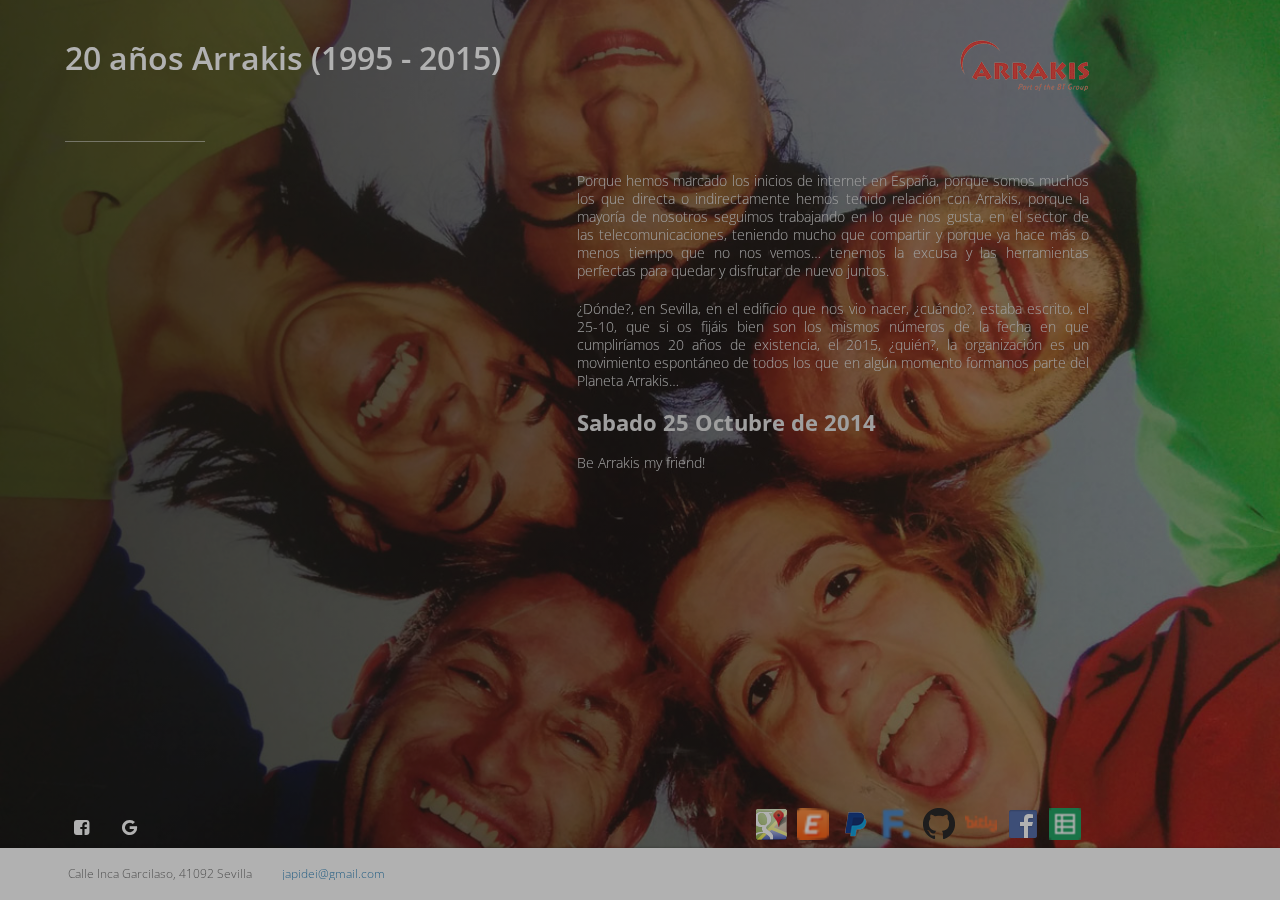
<file: index.html>
<!DOCTYPE html PUBLIC "-//W3C//DTD XHTML 1.0 Transitional//EN" "http://www.w3.org/TR/xhtml1/DTD/xhtml1-transitional.dtd">
<html xmlns="http://www.w3.org/1999/xhtml" xml:lang="en" lang="en">
<head>
	<title>Arrakis 20 años </title>
	<meta http-equiv="content-type" content="text/html; charset=UTF-8" />

	<link rel="icon" href="favicon.ico" type="image/vnd.microsoft.icon">
	
	<link href='http://fonts.googleapis.com/css?family=Open+Sans:300italic,400italic,400,300,600,700' rel='stylesheet' type='text/css'>
	
	<link href="http://netdna.bootstrapcdn.com/font-awesome/4.2.0/css/font-awesome.css" rel="stylesheet">

	<link rel="stylesheet" href="style.css" type="text/css" media="screen" />
	
	<script type="text/javascript" src="https://ajax.googleapis.com/ajax/libs/jquery/1.8.1/jquery.min.js"></script>	
	<script type="text/javascript" src="js/supersized.3.2.7.min.js"></script>
	<script type="text/javascript" src="js/jquery.countdown.js"></script>
		
	<script type="text/javascript">
	

		$(window).load(function() { // makes sure the whole site is loaded
			$("#status").fadeOut(); // will first fade out the loading animation
			$("#preloader").delay(350).fadeOut("slow"); // will fade out the white DIV that covers the website.
		})

		jQuery(function($){
			$.supersized({
			
				// Functionality
				slide_interval      :   10000,	// Length between transitions
				transition          :   1, 		// 0-None, 1-Fade, 2-Slide Top, 3-Slide Right, 4-Slide Bottom, 5-Slide Left, 6-Carousel Right, 7-Carousel Left
				transition_speed	:	700,	// Speed of transition
														   
				slides 		:  	[			// Slideshow Images - make sure the last item doesn`t have a comma after it. It might ruin your day :)
								
{image : 'images/slide4.jpg'},{image : 'images/slide6.jpg'},{image : 'images/slide1.jpg'},{image : 'images/japi1.jpg'}, 
								{image : 'images/slide2.jpg'},{image : 'images/slide3.jpg'},{image : 'images/slide5.jpg'}

								]
				
			});
		});

		jQuery(document).ready(function() {			
		// cowntdown function. Set the date by modifying the date in next line (June 1, 2012 00:00:00):
			var austDay = new Date("October 25, 2014 00:00:00");
				
				$('#countdown').countdown({
					until: austDay, 
					layout: '<div class="cd-item"><span class="cd-number">{dn}</span> <span class="cd-word">{dl}</span></div> <div class="cd-item"><span class="cd-number">{hn}</span> <span class="cd-word">{hl}</span></div><div class="cd-item"><span class="cd-number">{mn}</span> <span class="cd-word">{ml}</span></div> <div class="cd-item last-cd"><span class="cd-number">{sn}</span> <span class="cd-word">{sl}</span></div>'
				});
				
				$('#year').text(austDay.getFullYear());
		});	
	</script>
</head>
<body> 
<div id="preloader">		<!-- 
  
  <div id="status">&nbsp;
  
  </div> -->
	
</div> 
<div id="wrapper"></div> 
<div class="content-wrapper"> <img alt="logo" class="logo" src="logo-arrakis3.png" /> 
 <h1>
  20 años Arrakis (1995 - 2015)
 
 </h1> 

  <div class="separator"></div> 
  
  <div class="columna1"> 
   <iframe width="90%" height="315" src="//www.youtube.com/embed/hJ25oxPJ55Y" frameborder="0" allowfullscreen></iframe>
  </div>
  
  <div class="columna2"> 
   <p>Porque hemos marcado los inicios de internet en España, porque somos muchos los que directa o indirectamente hemos tenido relación con Arrakis, porque la mayoría de nosotros seguimos trabajando en lo que nos gusta, en el sector de las telecomunicaciones, teniendo mucho que compartir y porque ya hace más o menos tiempo que no nos vemos… tenemos la excusa y las herramientas perfectas para quedar y disfrutar de nuevo juntos.</p>

   <p>¿Dónde?, en Sevilla, en el edificio que nos vio nacer, ¿cuándo?, estaba escrito, el 25-10, que si os fijáis bien son los mismos números de la fecha en que cumpliríamos 20 años de existencia, el 2015, ¿quién?, la organización es un movimiento espontáneo de todos los que en algún momento formamos parte del Planeta Arrakis… </p>

   <p id="horario">Sabado 25 Octubre de 2014</p>

   <p>Be Arrakis my friend!</p> 
  </div>
  
  
  <div id="countdown"></div> 

 <div id="formulario" style="margin-top:50px" >

 </div>
</div> 

<div id="footer"> 
  <ul class="social">			<!-- Here you can add your social links. Go to http://fontawesome.io/icons/#brand to add more of these  -->
    <li><a class="fa fa-facebook-square fa-4" href="http://bit.ly/20añosdeArrakisFacebook">&nbsp;</a></li>
    <li><a class="fa fa-google fa-4" href="http://bit.ly/20añosdeArrakis">&nbsp;</a></li>
  </ul> 
    
  <ul class="tech">
   <li><a href="https://spreadsheets.google.com"><img alt="Google Spreadsheets" src="tech/google-spreadsheet.png" height="32" width="32"/></a></li>
   <li><a href="https://facebook.com"><img alt="facebook" src="tech/facebook.ico"  height="32" width="32"/></a></li>
   <li><a href="https://bit.ly"><img alt="bitly" src="tech/bitly.png"  height="32" width="32"/></a></li>
   <li><a href="https://github.com"><img alt="github" src="tech/github.ico"  height="32" width="32"/></a></li>
   <li><a href="https://ftploy"><img alt="ftploy" src="tech/ftploy.ico"  height="32" width="32"/></a></li>
   <li><a href="https://paypal.es"><img alt="paypal" src="tech/paypal.ico"  height="32" width="32"/></a></li>
   <li><a href="https://eventbrite.es"><img alt="eventbrite" src="tech/eventbrite.ico"  height="32" width="32"/></a></li>
   <li><a href="https://www.google.com/maps/views/home?gl=es"><img alt="Google Views" src="tech/google-views.ico"  height="32" width="32"/></a></li>
  </ul>
  
  <ul class="footer-info"> 
    <li>&nbsp;Calle Inca Garcilaso, 41092 Sevilla</li> 
    <li><a href="mailto:%20japidei@gmail.com">japidei@gmail.com</a></li> 
  </ul> 
</div>  
</body>
</html>
</file>
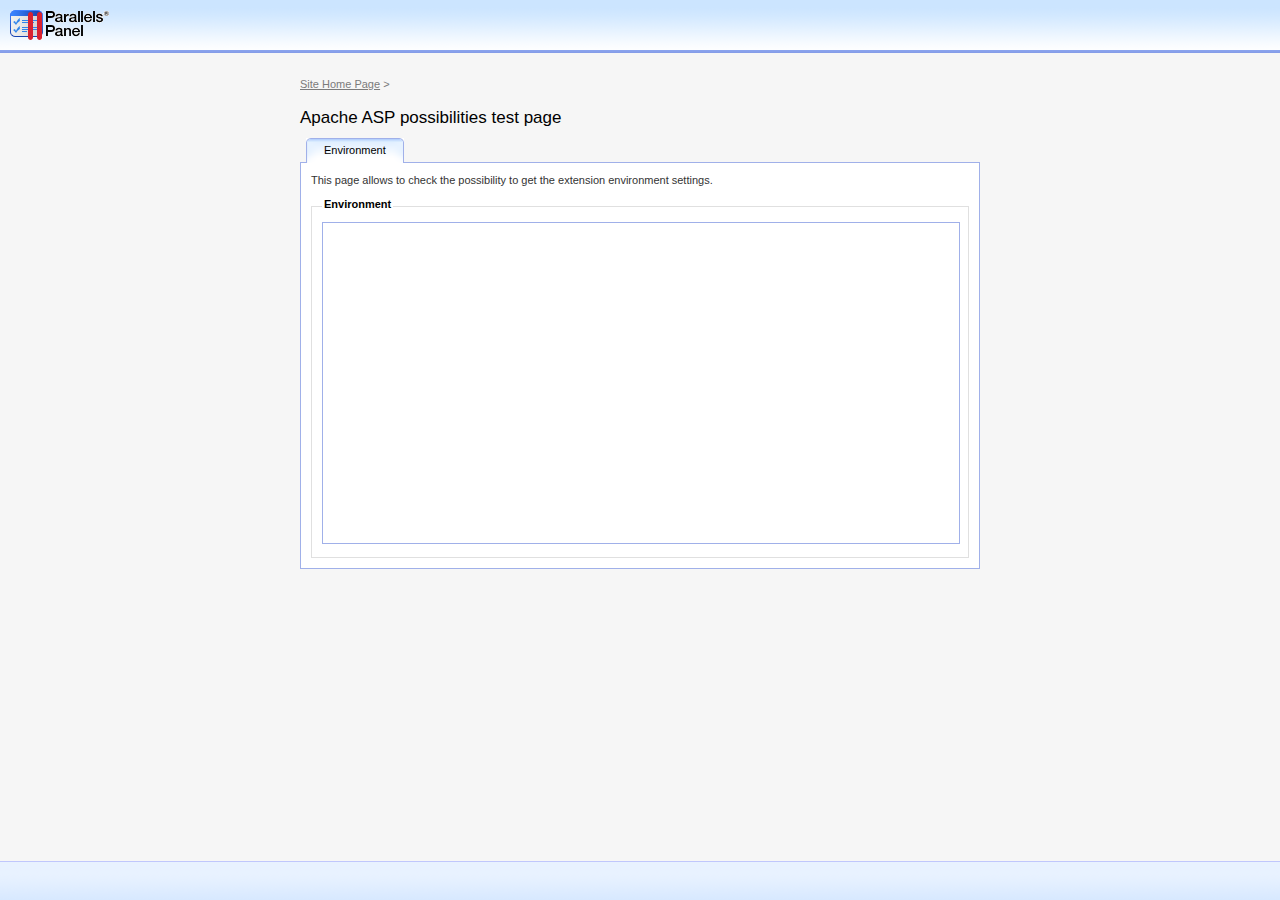
<file: test/apacheasp/test.html>
<!DOCTYPE html PUBLIC "-//W3C//DTD XHTML 1.0 Strict//EN"
"http://www.w3.org/TR/xhtml1/DTD/xhtml1-strict.dtd">
<html xmlns="http://www.w3.org/1999/xhtml" xml:lang="en" lang="en">
<head>
<title>Apache ASP test page</title>
<meta http-equiv="Content-Type" content="text/html; charset=utf-8" />
<meta http-equiv="Cache-Control" content="no-cache" />
<link rel="shortcut icon" href="favicon.ico" type="image/x-icon" />
<link rel="icon" href="favicon.ico" type="image/x-icon" />
<link rel="stylesheet" type="text/css" href="../../css/style.css" />
<link rel="stylesheet" type="text/css" href="../../css/tabs.css" />
<!--[if lte IE 7]><style type="text/css">#tabs li, #tabs a { display: inline; zoom: 1; }</style><![endif]-->
<script type="text/javascript">
//<![CDATA[
document.write('<script language="javascript" type="text/javascript" src="http://' + (location.hostname.indexOf(':')>=0?'['+location.hostname+']':location.hostname) + ':8880/javascript/promo-flags.js.php"></' + 'script>\n');
//]]>
</script>
</head>
<body>
<div class="page">
  <div class="header clear">
    <script type="text/javascript">
    //<![CDATA[
      if (window.product_copyrights) { document.write('<a class="company-logo" href="http://www.parallels.com">Parallels</a>'); }
    //]]>
    </script>
    <div class="header-area">
      <h1><a class="product-logo" href="http://www.parallels.com/plesk/" title="Parallels Plesk Panel">Parallels Plesk Panel</a></h1>
      <span class="header-text">
        <script type="text/javascript">
        //<![CDATA[
        if (window.product_copyrights) {
          document.write('<a class="top-copyright" href="http://www.parallels.com">&copy; 1999-2009, Parallels<br />All rights reserved</a>');
        }
        //]]>
        </script>
      </span>
    </div>
  </div>
  <div class="wrapper test">
    <div class="pathbar"><a href="../../index.html">Site Home Page</a> &gt;</div>
    <h2>Apache ASP possibilities test page</h2>
    <div id="tabs">
      <ul><li id="current" class="first"><a href="test.html"><span>Environment</span></a></li></ul>
    </div>
    <div class="tab-content clear">
      <p>This page allows to check the possibility to get the extension environment settings.</p>
      <div class="form-container">
      <fieldset>
        <legend>Environment</legend>
        <div class="form-fields">
          <iframe id="ifr" src="test.asp" height="320" width="100%" name="ifr"></iframe>
        </div>
      </fieldset>
      </div>
    </div>
  </div>
  <div class="footer">
    <div class="footer-area">
      <script type="text/javascript">
      //<![CDATA[
      if (window.product_copyrights) {
        document.write('<p class="description">This page was generated by <a href="http://www.parallels.com/en/products/plesk/">Parallels Plesk Panel</a></p>');
      }
      //]]>
      </script>
    </div>
  </div>
</div>
<script type="text/javascript">
//<![CDATA[
  if (e = document.getElementById('ifr')) e.src += '?' + Date.now();
//]]>
</script>
</body>
</html>
</file>
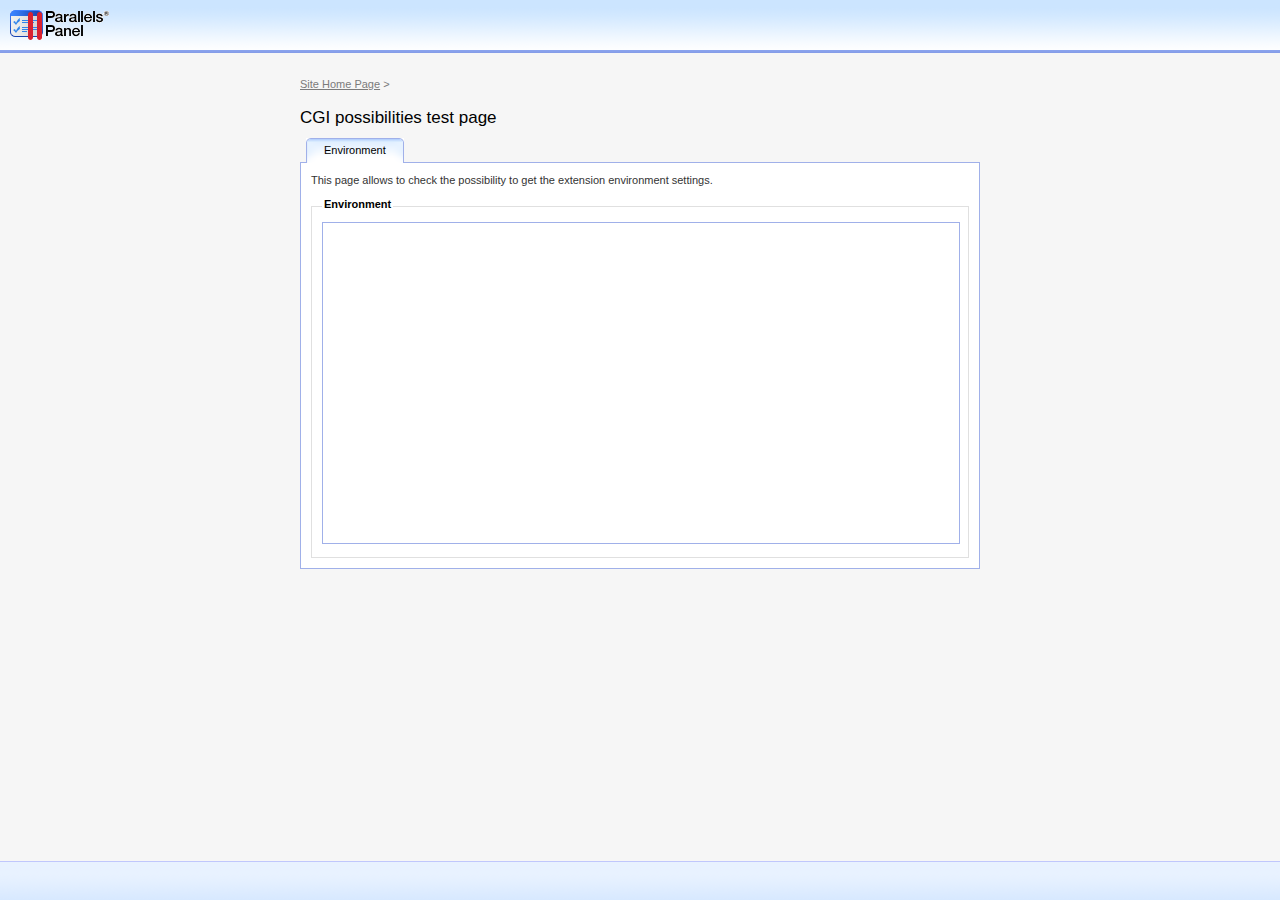
<file: test/cgi/test.html>
<!DOCTYPE html PUBLIC "-//W3C//DTD XHTML 1.0 Strict//EN"
"http://www.w3.org/TR/xhtml1/DTD/xhtml1-strict.dtd">
<html xmlns="http://www.w3.org/1999/xhtml" xml:lang="en" lang="en">
<head>
<title>CGI test page</title>
<meta http-equiv="Content-Type" content="text/html; charset=utf-8" />
<meta http-equiv="Cache-Control" content="no-cache" />
<link rel="shortcut icon" href="favicon.ico" type="image/x-icon" />
<link rel="icon" href="favicon.ico" type="image/x-icon" />
<link rel="stylesheet" type="text/css" href="../../css/style.css" />
<link rel="stylesheet" type="text/css" href="../../css/tabs.css" />
<!--[if lte IE 7]><style type="text/css">#tabs li, #tabs a { display: inline; zoom: 1; }</style><![endif]-->
<script type="text/javascript">
//<![CDATA[
document.write('<script language="javascript" type="text/javascript" src="http://' + (location.hostname.indexOf(':')>=0?'['+location.hostname+']':location.hostname) + ':8880/javascript/promo-flags.js.php"></' + 'script>\n');
//]]>
</script>
</head>
<body>
<div class="page">
  <div class="header clear">
    <script type="text/javascript">
    //<![CDATA[
      if (window.product_copyrights) { document.write('<a class="company-logo" href="http://www.parallels.com">Parallels</a>'); }
    //]]>
    </script>
    <div class="header-area">
      <h1><a class="product-logo" href="http://www.parallels.com/plesk/" title="Parallels Plesk Panel">Parallels Plesk Panel</a></h1>
      <span class="header-text">
        <script type="text/javascript">
        //<![CDATA[
        if (window.product_copyrights) {
          document.write('<a class="top-copyright" href="http://www.parallels.com">&copy; 1999-2009, Parallels<br />All rights reserved</a>');
        }
        //]]>
        </script>
      </span>
    </div>
  </div>
  <div class="wrapper test">
    <div class="pathbar"><a href="../../index.html">Site Home Page</a> &gt;</div>
    <h2>CGI possibilities test page</h2>
    <div id="tabs">
      <ul><li id="current" class="first"><a href="test.html"><span>Environment</span></a></li></ul>
    </div>
    <div class="tab-content clear">
      <p>This page allows to check the possibility to get the extension environment settings.</p>
      <div class="form-container">
      <fieldset>
        <legend>Environment</legend>
        <div class="form-fields">
          <iframe id="ifr" src="../../cgi-bin/test/test.cgi" height="320" width="100%" name="ifr"></iframe>
        </div>
      </fieldset>
      </div>
    </div>
  </div>
  <div class="footer">
    <div class="footer-area">
      <script type="text/javascript">
      //<![CDATA[
      if (window.product_copyrights) {
        document.write('<p class="description">This page was generated by <a href="http://www.parallels.com/en/products/plesk/">Parallels Plesk Panel</a></p>');
      }
      //]]>
      </script>
    </div>
  </div>
</div>
<script type="text/javascript">
//<![CDATA[
  if (e = document.getElementById('ifr')) e.src += '?' + Date.now();
//]]>
</script>
</body>
</html>
</file>
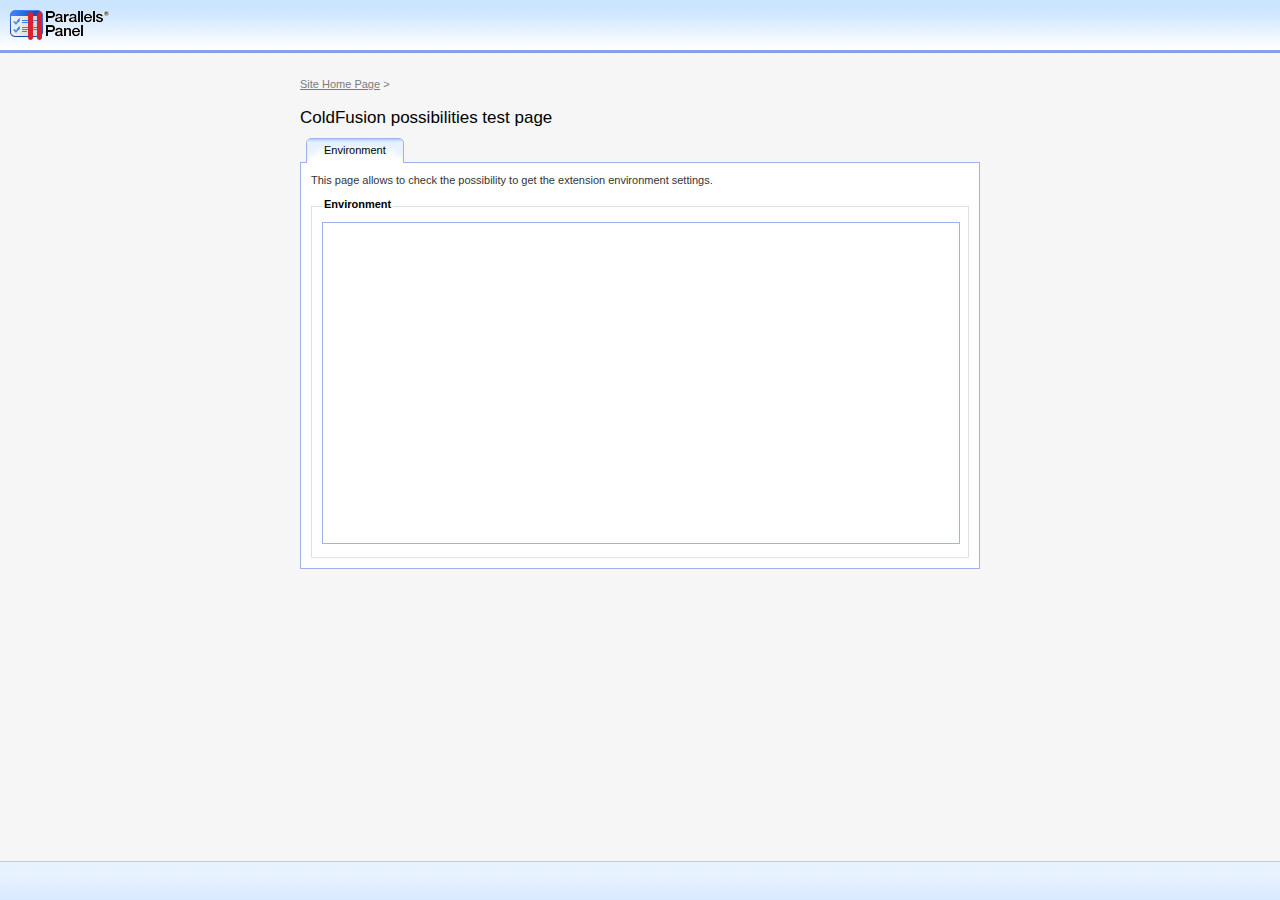
<file: test/coldfusion/test.html>
<!DOCTYPE html PUBLIC "-//W3C//DTD XHTML 1.0 Strict//EN"
"http://www.w3.org/TR/xhtml1/DTD/xhtml1-strict.dtd">
<html xmlns="http://www.w3.org/1999/xhtml" xml:lang="en" lang="en">
<head>
<title>ColdFusion test page</title>
<meta http-equiv="Content-Type" content="text/html; charset=utf-8" />
<meta http-equiv="Cache-Control" content="no-cache" />
<link rel="shortcut icon" href="favicon.ico" type="image/x-icon" />
<link rel="icon" href="favicon.ico" type="image/x-icon" />
<link rel="stylesheet" type="text/css" href="../../css/style.css" />
<link rel="stylesheet" type="text/css" href="../../css/tabs.css" />
<!--[if lte IE 7]><style type="text/css">#tabs li, #tabs a { display: inline; zoom: 1; }</style><![endif]-->
<script type="text/javascript">
//<![CDATA[
document.write('<script language="javascript" type="text/javascript" src="http://' + (location.hostname.indexOf(':')>=0?'['+location.hostname+']':location.hostname) + ':8880/javascript/promo-flags.js.php"></' + 'script>\n');
//]]>
</script>
</head>
<body>
<div class="page">
  <div class="header clear">
    <script type="text/javascript">
    //<![CDATA[
      if (window.product_copyrights) { document.write('<a class="company-logo" href="http://www.parallels.com">Parallels</a>'); }
    //]]>
    </script>
    <div class="header-area">
      <h1><a class="product-logo" href="http://www.parallels.com/plesk/" title="Parallels Plesk Panel">Parallels Plesk Panel</a></h1>
      <span class="header-text">
        <script type="text/javascript">
        //<![CDATA[
        if (window.product_copyrights) {
          document.write('<a class="top-copyright" href="http://www.parallels.com">&copy; 1999-2009, Parallels<br />All rights reserved</a>');
        }
        //]]>
        </script>
      </span>
    </div>
  </div>
  <div class="wrapper test">
    <div class="pathbar"><a href="../../index.html">Site Home Page</a> &gt;</div>
    <h2>ColdFusion possibilities test page</h2>
    <div id="tabs">
      <ul><li id="current" class="first"><a href="test.html"><span>Environment</span></a></li></ul>
    </div>
    <div class="tab-content clear">
      <p>This page allows to check the possibility to get the extension environment settings.</p>
      <div class="form-container">
      <fieldset>
        <legend>Environment</legend>
        <div class="form-fields">
          <iframe id="ifr" src="test.cfm" height="320" width="100%" name="ifr"></iframe>
        </div>
      </fieldset>
      </div>
    </div>
  </div>
  <div class="footer">
    <div class="footer-area">
      <script type="text/javascript">
      //<![CDATA[
      if (window.product_copyrights) {
        document.write('<p class="description">This page was generated by <a href="http://www.parallels.com/en/products/plesk/">Parallels Plesk Panel</a></p>');
      }
      //]]>
      </script>
    </div>
  </div>
</div>
<script type="text/javascript">
//<![CDATA[
  if (e = document.getElementById('ifr')) e.src += '?' + Date.now();
//]]>
</script>
</body>
</html>
</file>
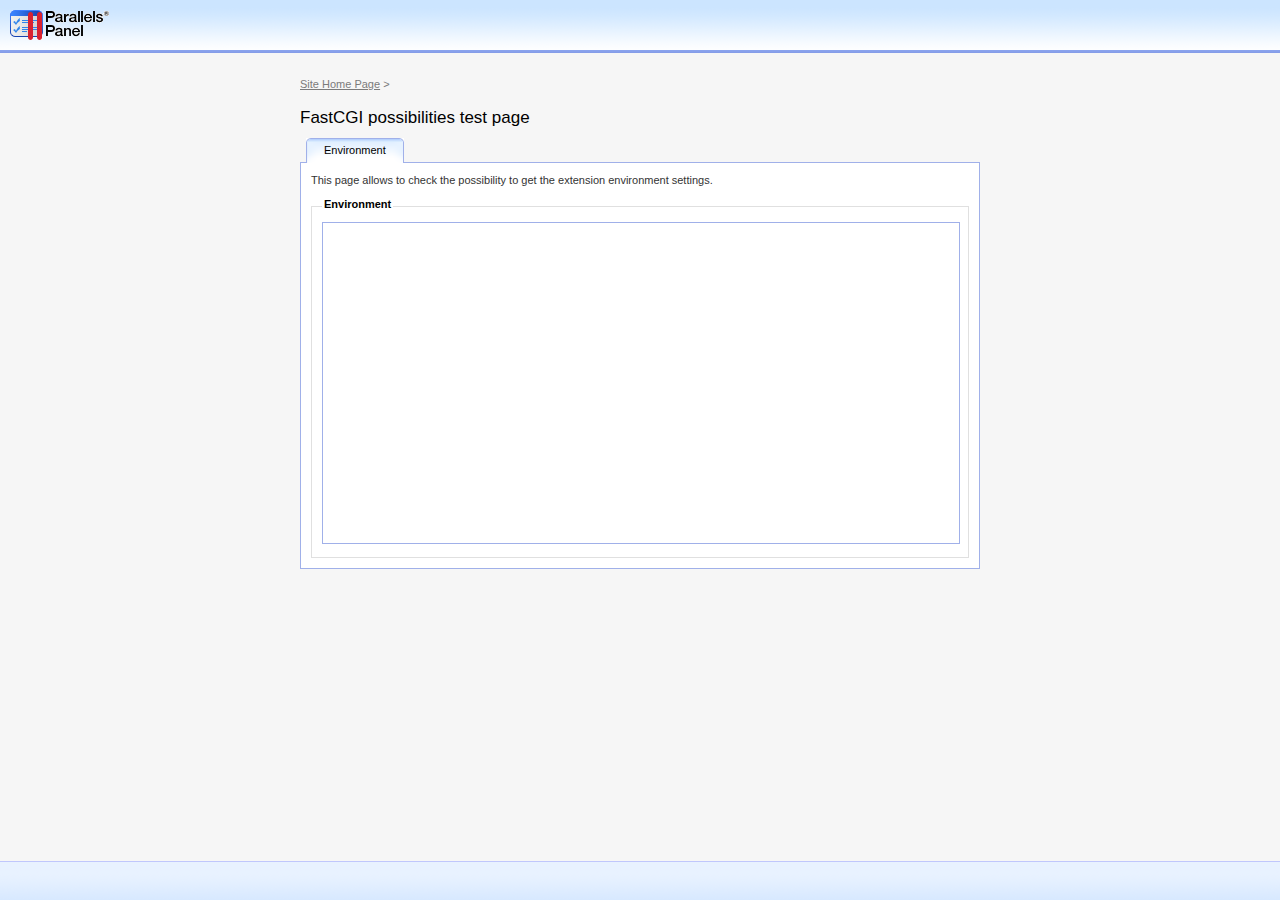
<file: test/fcgi/test.html>
<!DOCTYPE html PUBLIC "-//W3C//DTD XHTML 1.0 Strict//EN"
"http://www.w3.org/TR/xhtml1/DTD/xhtml1-strict.dtd">
<html xmlns="http://www.w3.org/1999/xhtml" xml:lang="en" lang="en">
<head>
<title>FastCGI test page</title>
<meta http-equiv="Content-Type" content="text/html; charset=utf-8" />
<meta http-equiv="Cache-Control" content="no-cache" />
<link rel="shortcut icon" href="favicon.ico" type="image/x-icon" />
<link rel="icon" href="favicon.ico" type="image/x-icon" />
<link rel="stylesheet" type="text/css" href="../../css/style.css" />
<link rel="stylesheet" type="text/css" href="../../css/tabs.css" />
<!--[if lte IE 7]><style type="text/css">#tabs li, #tabs a { display: inline; zoom: 1; }</style><![endif]-->
<script type="text/javascript">
//<![CDATA[
document.write('<script type="text/javascript" src="http://' + (location.hostname.indexOf(':')>=0?'['+location.hostname+']':location.hostname) + ':8880/javascript/promo-flags.js.php"></' + 'script>\n');
//]]>
</script>
</head>
<body>
<div class="page">
  <div class="header clear">
    <script type="text/javascript">
    //<![CDATA[
      if (window.product_copyrights) { document.write('<a class="company-logo" href="http://www.parallels.com">Parallels</a>'); }
    //]]>
    </script>
    <div class="header-area">
      <h1><a class="product-logo" href="http://www.parallels.com/products/panel/intro" title="Parallels Plesk Panel">Parallels Plesk Panel</a></h1>
      <span class="header-text">
        <script type="text/javascript">
        //<![CDATA[
        if (window.product_copyrights) {
          document.write('<a class="top-copyright" href="http://www.parallels.com">&copy; 1999-2011, Parallels<br />All rights reserved</a>');
        }
        //]]>
        </script>
      </span>
    </div>
  </div>
  <div class="wrapper test">
    <div class="pathbar"><a href="../../index.html">Site Home Page</a> &gt;</div>
    <h2>FastCGI possibilities test page</h2>
    <div id="tabs">
      <ul><li id="current" class="first"><a href="test.html"><span>Environment</span></a></li></ul>
    </div>
    <div class="tab-content clear">
      <p>This page allows to check the possibility to get the extension environment settings.</p>
      <div class="form-container">
      <fieldset>
        <legend>Environment</legend>
        <div class="form-fields">
          <iframe id="ifr" src="test.fcgi" height="320" width="100%" name="ifr"></iframe>
        </div>
      </fieldset>
      </div>
    </div>
  </div>
  <div class="footer">
    <div class="footer-area">
      <script type="text/javascript">
      //<![CDATA[
      if (window.product_copyrights) {
        document.write('<p class="description">This page was generated by <a href="http://www.parallels.com/products/panel/intro">Parallels Plesk Panel</a></p>');
      }
      //]]>
      </script>
    </div>
  </div>
</div>
<script type="text/javascript">
//<![CDATA[
  if (e = document.getElementById('ifr')) e.src += '?' + Date.now();
//]]>
</script>
</body>
</html>
</file>
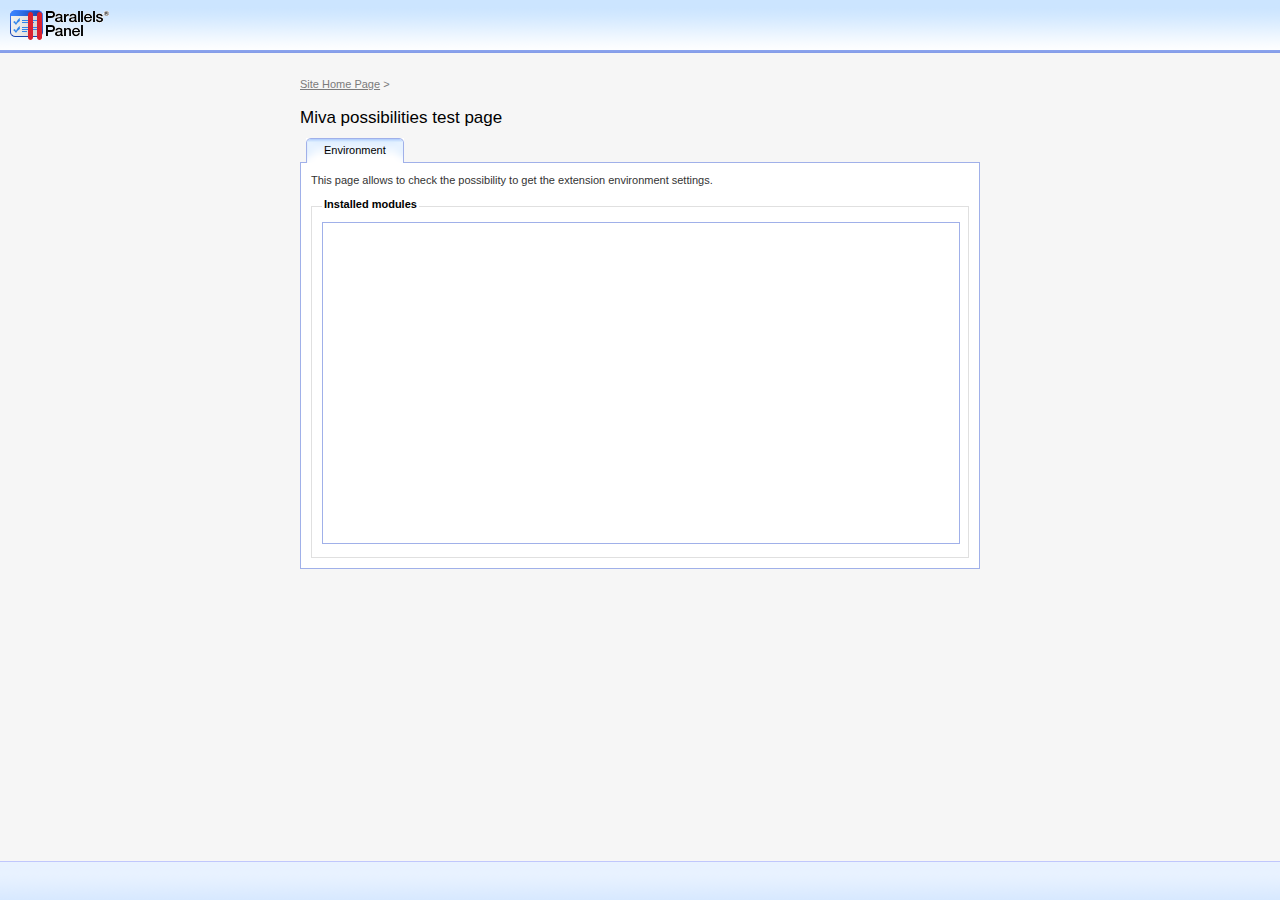
<file: test/miva/test.html>
<!DOCTYPE html PUBLIC "-//W3C//DTD XHTML 1.0 Strict//EN"
"http://www.w3.org/TR/xhtml1/DTD/xhtml1-strict.dtd">
<html xmlns="http://www.w3.org/1999/xhtml" xml:lang="en" lang="en">
<head>
<title>Miva test page</title>
<meta http-equiv="Content-Type" content="text/html; charset=utf-8" />
<meta http-equiv="Cache-Control" content="no-cache" />
<link rel="shortcut icon" href="favicon.ico" type="image/x-icon" />
<link rel="icon" href="favicon.ico" type="image/x-icon" />
<link rel="stylesheet" type="text/css" href="../../css/style.css" />
<link rel="stylesheet" type="text/css" href="../../css/tabs.css" />
<!--[if lte IE 7]><style type="text/css">#tabs li, #tabs a { display: inline; zoom: 1; }</style><![endif]-->
<script type="text/javascript">
//<![CDATA[
document.write('<script language="javascript" type="text/javascript" src="http://' + (location.hostname.indexOf(':')>=0?'['+location.hostname+']':location.hostname) + ':8880/javascript/promo-flags.js.php"></' + 'script>\n');
//]]>
</script>
</head>
<body>
<div class="page">
  <div class="header clear">
    <script type="text/javascript">
    //<![CDATA[
      if (window.product_copyrights) { document.write('<a class="company-logo" href="http://www.parallels.com">Parallels</a>'); }
    //]]>
    </script>
    <div class="header-area">
      <h1><a class="product-logo" href="http://www.parallels.com/plesk/" title="Parallels Plesk Panel">Parallels Plesk Panel</a></h1>
      <span class="header-text">
        <script type="text/javascript">
        //<![CDATA[
        if (window.product_copyrights) {
          document.write('<a class="top-copyright" href="http://www.parallels.com">&copy; 1999-2009, Parallels<br />All rights reserved</a>');
        }
        //]]>
        </script>
      </span>
    </div>
  </div>
  <div class="wrapper test">
    <div class="pathbar"><a href="../../index.html">Site Home Page</a> &gt;</div>
    <h2>Miva possibilities test page</h2>
    <div id="tabs">
      <ul><li id="current" class="first"><a href="test.html"><span>Environment</span></a></li></ul>
    </div>
    <div class="tab-content clear">
      <p>This page allows to check the possibility to get the extension environment settings.</p>
      <div class="form-container">
      <fieldset>
        <legend>Installed modules</legend>
        <div class="form-fields">
          <iframe id="ifr" src="test.mvc?" height="320" width="100%" name="ifr"></iframe>
        </div>
      </fieldset>
      </div>
    </div>
  </div>
  <div class="footer">
    <div class="footer-area">
      <script type="text/javascript">
      //<![CDATA[
      if (window.product_copyrights) {
        document.write('<p class="description">This page was generated by <a href="http://www.parallels.com/en/products/plesk/">Parallels Plesk Panel</a></p>');
      }
      //]]>
      </script>
    </div>
  </div>
</div>
<script type="text/javascript">
//<![CDATA[
  if (e = document.getElementById('ifr')) e.src += '?' + Date.now();
//]]>
</script>
</body>
</html>
</file>
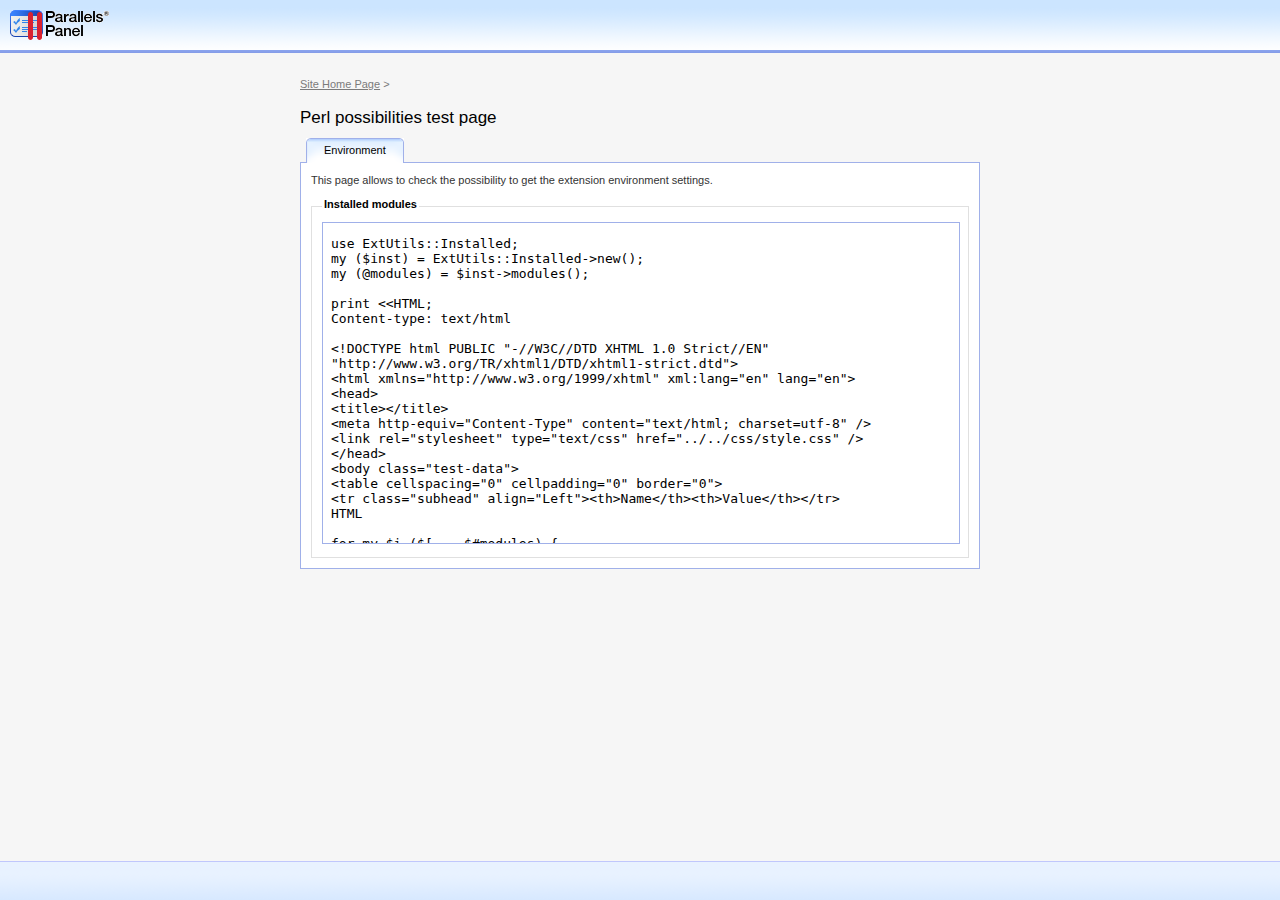
<file: test/perl/test.html>
<!DOCTYPE html PUBLIC "-//W3C//DTD XHTML 1.0 Strict//EN"
"http://www.w3.org/TR/xhtml1/DTD/xhtml1-strict.dtd">
<html xmlns="http://www.w3.org/1999/xhtml" xml:lang="en" lang="en">
<head>
<title>Perl test page</title>
<meta http-equiv="Content-Type" content="text/html; charset=utf-8" />
<meta http-equiv="Cache-Control" content="no-cache" />
<link rel="shortcut icon" href="favicon.ico" type="image/x-icon" />
<link rel="icon" href="favicon.ico" type="image/x-icon" />
<link rel="stylesheet" type="text/css" href="../../css/style.css" />
<link rel="stylesheet" type="text/css" href="../../css/tabs.css" />
<!--[if lte IE 7]><style type="text/css">#tabs li, #tabs a { display: inline; zoom: 1; }</style><![endif]-->
<script type="text/javascript">
//<![CDATA[
document.write('<script type="text/javascript" src="http://' + (location.hostname.indexOf(':')>=0?'['+location.hostname+']':location.hostname) + ':8880/javascript/promo-flags.js.php"></' + 'script>\n');
//]]>
</script>
</head>
<body>
<div class="page">
  <div class="header clear">
    <script type="text/javascript">
    //<![CDATA[
      if (window.product_copyrights) { document.write('<a class="company-logo" href="http://www.parallels.com">Parallels</a>'); }
    //]]>
    </script>
    <div class="header-area">
      <h1><a class="product-logo" href="http://www.parallels.com/products/panel/intro" title="Parallels Plesk Panel">Parallels Plesk Panel</a></h1>
      <span class="header-text">
        <script type="text/javascript">
        //<![CDATA[
        if (window.product_copyrights) {
          document.write('<a class="top-copyright" href="http://www.parallels.com">&copy; 1999-2011, Parallels<br />All rights reserved</a>');
        }
        //]]>
        </script>
      </span>
    </div>
  </div>
  <div class="wrapper test">
    <div class="pathbar"><a href="../../index.html">Site Home Page</a> &gt;</div>
    <h2>Perl possibilities test page</h2>
    <div id="tabs">
      <ul><li id="current" class="first"><a href="test.html"><span>Environment</span></a></li></ul>
    </div>
    <div class="tab-content clear">
      <p>This page allows to check the possibility to get the extension environment settings.</p>
      <div class="form-container">
      <fieldset>
        <legend>Installed modules</legend>
        <div class="form-fields">
          <iframe id="ifr" src="test.pl" height="320" width="100%" name="ifr"></iframe>
        </div>
      </fieldset>
      </div>
    </div>
  </div>
  <div class="footer">
    <div class="footer-area">
      <script type="text/javascript">
      //<![CDATA[
      if (window.product_copyrights) {
        document.write('<p class="description">This page was generated by <a href="http://www.parallels.com/products/panel/intro">Parallels Plesk Panel</a></p>');
      }
      //]]>
      </script>
    </div>
  </div>
</div>
<script type="text/javascript">
//<![CDATA[
  if (e = document.getElementById('ifr')) e.src += '?' + Date.now();
//]]>
</script>
</body>
</html>
</file>
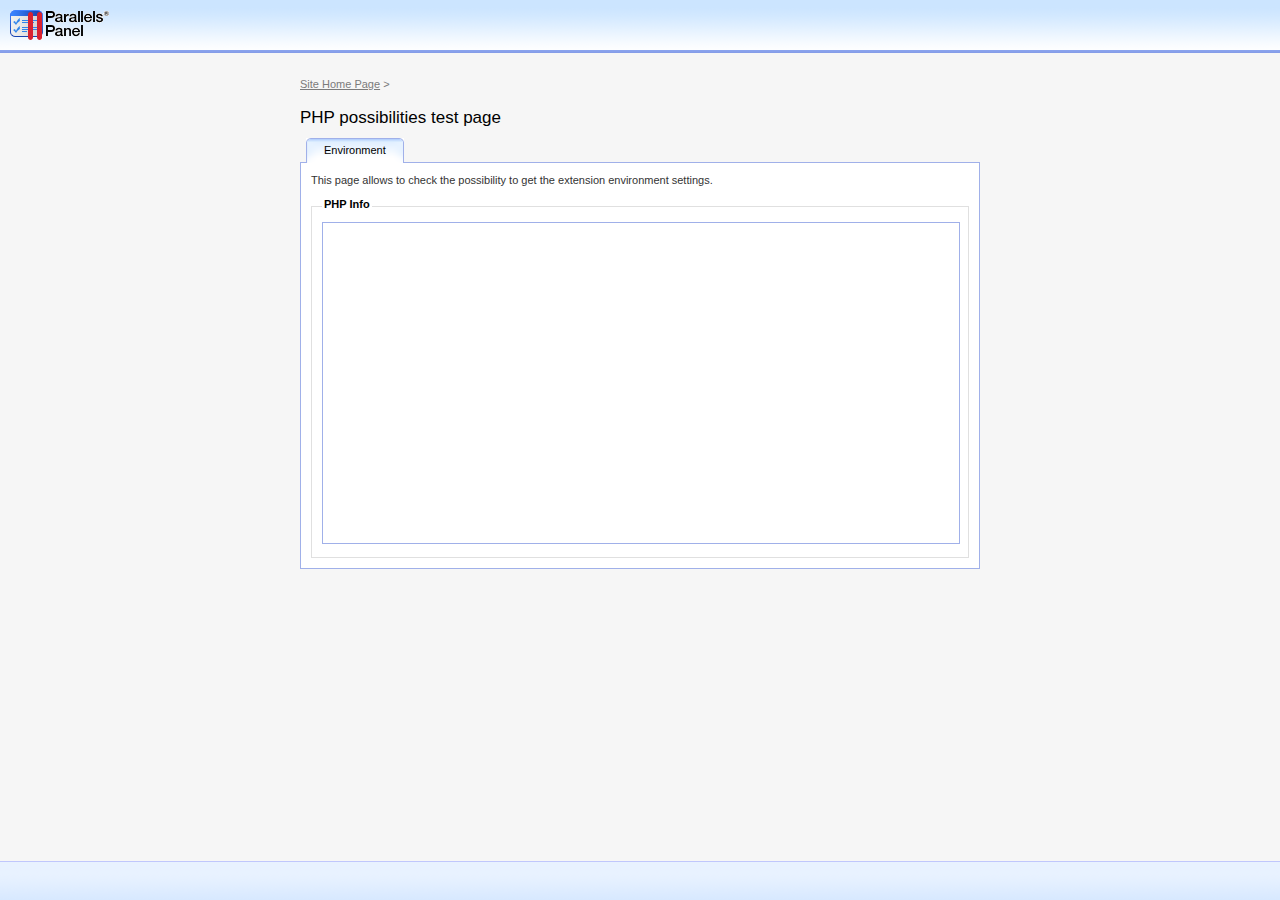
<file: test/php/test.html>
<!DOCTYPE html PUBLIC "-//W3C//DTD XHTML 1.0 Strict//EN"
"http://www.w3.org/TR/xhtml1/DTD/xhtml1-strict.dtd">
<html xmlns="http://www.w3.org/1999/xhtml" xml:lang="en" lang="en">
<head>
<title>PHP test page</title>
<meta http-equiv="Content-Type" content="text/html; charset=utf-8" />
<meta http-equiv="Cache-Control" content="no-cache" />
<link rel="shortcut icon" href="favicon.ico" type="image/x-icon" />
<link rel="icon" href="favicon.ico" type="image/x-icon" />
<link rel="stylesheet" type="text/css" href="../../css/style.css" />
<link rel="stylesheet" type="text/css" href="../../css/tabs.css" />
<!--[if lte IE 7]><style type="text/css">#tabs li, #tabs a { display: inline; zoom: 1; }</style><![endif]-->
<script type="text/javascript">
//<![CDATA[
document.write('<script type="text/javascript" src="http://' + (location.hostname.indexOf(':')>=0?'['+location.hostname+']':location.hostname) + ':8880/javascript/promo-flags.js.php"></' + 'script>\n');
//]]>
</script>
</head>
<body>
<div class="page">
  <div class="header clear">
    <script type="text/javascript">
    //<![CDATA[
      if (window.product_copyrights) { document.write('<a class="company-logo" href="http://www.parallels.com">Parallels</a>'); }
    //]]>
    </script>
    <div class="header-area">
      <h1><a class="product-logo" href="http://www.parallels.com/products/panel/intro" title="Parallels Plesk Panel">Parallels Plesk Panel</a></h1>
      <span class="header-text">
        <script type="text/javascript">
        //<![CDATA[
        if (window.product_copyrights) {
          document.write('<a class="top-copyright" href="http://www.parallels.com">&copy; 1999-2011, Parallels<br />All rights reserved</a>');
        }
        //]]>
        </script>
      </span>
    </div>
  </div>
  <div class="wrapper test">
    <div class="pathbar"><a href="../../index.html">Site Home Page</a> &gt;</div>
    <h2>PHP possibilities test page</h2>
    <div id="tabs">
      <ul><li id="current" class="first"><a href="test.html"><span>Environment</span></a></li></ul>
    </div>
    <div class="tab-content clear">
      <p>This page allows to check the possibility to get the extension environment settings.</p>
      <div class="form-container">
      <fieldset>
        <legend>PHP Info</legend>
        <div class="form-fields">
          <iframe id="ifr" src="test.php" height="320" width="100%" name="ifr"></iframe>
        </div>
      </fieldset>
      </div>
    </div>
  </div>
  <div class="footer">
    <div class="footer-area">
      <script type="text/javascript">
      //<![CDATA[
      if (window.product_copyrights) {
        document.write('<p class="description">This page was generated by <a href="http://www.parallels.com/products/panel/intro">Parallels Plesk Panel</a></p>');
      }
      //]]>
      </script>
    </div>
  </div>
</div>
<script type="text/javascript">
//<![CDATA[
  if (e = document.getElementById('ifr')) e.src += '?' + Date.now();
//]]>
</script>
</body>
</html>
</file>
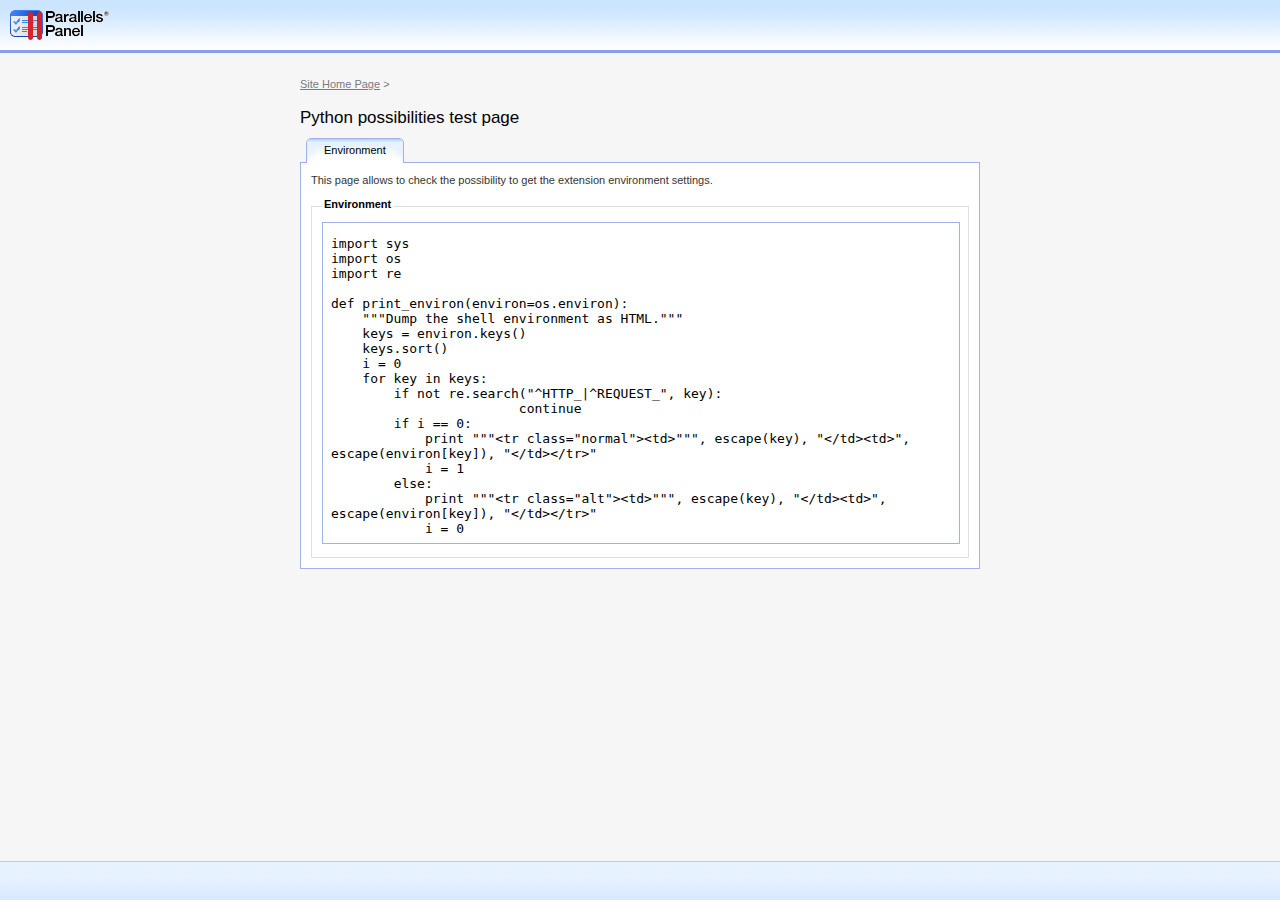
<file: test/python/test.html>
<!DOCTYPE html PUBLIC "-//W3C//DTD XHTML 1.0 Strict//EN"
"http://www.w3.org/TR/xhtml1/DTD/xhtml1-strict.dtd">
<html xmlns="http://www.w3.org/1999/xhtml" xml:lang="en" lang="en">
<head>
<title>Python test page</title>
<meta http-equiv="Content-Type" content="text/html; charset=utf-8" />
<meta http-equiv="Cache-Control" content="no-cache" />
<link rel="shortcut icon" href="favicon.ico" type="image/x-icon" />
<link rel="icon" href="favicon.ico" type="image/x-icon" />
<link rel="stylesheet" type="text/css" href="../../css/style.css" />
<link rel="stylesheet" type="text/css" href="../../css/tabs.css" />
<!--[if lte IE 7]><style type="text/css">#tabs li, #tabs a { display: inline; zoom: 1; }</style><![endif]-->
<script type="text/javascript">
//<![CDATA[
document.write('<script type="text/javascript" src="http://' + (location.hostname.indexOf(':')>=0?'['+location.hostname+']':location.hostname) + ':8880/javascript/promo-flags.js.php"></' + 'script>\n');
//]]>
</script>
</head>
<body>
<div class="page">
  <div class="header clear">
    <script type="text/javascript">
    //<![CDATA[
      if (window.product_copyrights) { document.write('<a class="company-logo" href="http://www.parallels.com">Parallels</a>'); }
    //]]>
    </script>
    <div class="header-area">
      <h1><a class="product-logo" href="http://www.parallels.com/products/panel/intro" title="Parallels Plesk Panel">Parallels Plesk Panel</a></h1>
      <span class="header-text">
        <script type="text/javascript">
        //<![CDATA[
        if (window.product_copyrights) {
          document.write('<a class="top-copyright" href="http://www.parallels.com">&copy; 1999-2011, Parallels<br />All rights reserved</a>');
        }
        //]]>
        </script>
      </span>
    </div>
  </div>
  <div class="wrapper test">
    <div class="pathbar"><a href="../../index.html">Site Home Page</a> &gt;</div>
    <h2>Python possibilities test page</h2>
    <div id="tabs">
      <ul><li id="current" class="first"><a href="test.html"><span>Environment</span></a></li></ul>
    </div>
    <div class="tab-content clear">
      <p>This page allows to check the possibility to get the extension environment settings.</p>
      <div class="form-container">
      <fieldset>
        <legend>Environment</legend>
        <div class="form-fields">
          <iframe id="ifr" src="test.py" height="320" width="100%" name="ifr"></iframe>
        </div>
      </fieldset>
      </div>
    </div>
  </div>
  <div class="footer">
    <div class="footer-area">
      <script type="text/javascript">
      //<![CDATA[
      if (window.product_copyrights) {
        document.write('<p class="description">This page was generated by <a href="http://www.parallels.com/products/panel/intro">Parallels Plesk Panel</a></p>');
      }
      //]]>
      </script>
    </div>
  </div>
</div>
<script type="text/javascript">
//<![CDATA[
  if (e = document.getElementById('ifr')) e.src += '?' + Date.now();
//]]>
</script>
</body>
</html>
</file>
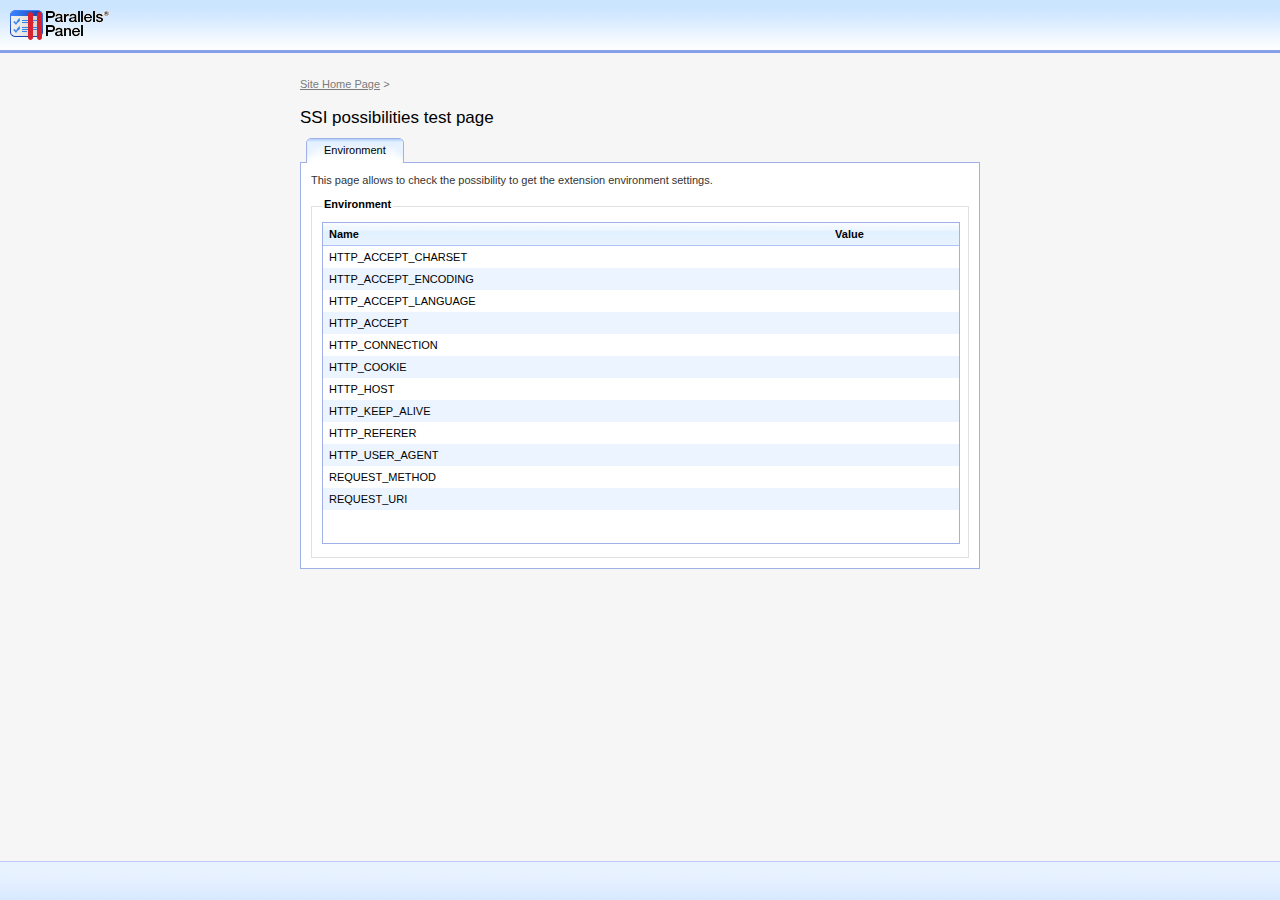
<file: test/ssi/test.html>
<!DOCTYPE html PUBLIC "-//W3C//DTD XHTML 1.0 Strict//EN"
"http://www.w3.org/TR/xhtml1/DTD/xhtml1-strict.dtd">
<html xmlns="http://www.w3.org/1999/xhtml" xml:lang="en" lang="en">
<head>
<title>SSI test page</title>
<meta http-equiv="Content-Type" content="text/html; charset=utf-8" />
<meta http-equiv="Cache-Control" content="no-cache" />
<link rel="shortcut icon" href="favicon.ico" type="image/x-icon" />
<link rel="icon" href="favicon.ico" type="image/x-icon" />
<link rel="stylesheet" type="text/css" href="../../css/style.css" />
<link rel="stylesheet" type="text/css" href="../../css/tabs.css" />
<!--[if lte IE 7]><style type="text/css">#tabs li, #tabs a { display: inline; zoom: 1; }</style><![endif]-->
<script type="text/javascript">
//<![CDATA[
document.write('<script type="text/javascript" src="http://' + (location.hostname.indexOf(':')>=0?'['+location.hostname+']':location.hostname) + ':8880/javascript/promo-flags.js.php"></' + 'script>\n');
//]]>
</script>
</head>
<body>
<div class="page">
  <div class="header clear">
    <script type="text/javascript">
    //<![CDATA[
      if (window.product_copyrights) { document.write('<a class="company-logo" href="http://www.parallels.com">Parallels</a>'); }
    //]]>
    </script>
    <div class="header-area">
      <h1><a class="product-logo" href="http://www.parallels.com/products/panel/intro" title="Parallels Plesk Panel">Parallels Plesk Panel</a></h1>
      <span class="header-text">
        <script type="text/javascript">
        //<![CDATA[
        if (window.product_copyrights) {
          document.write('<a class="top-copyright" href="http://www.parallels.com">&copy; 1999-2011, Parallels<br />All rights reserved</a>');
        }
        //]]>
        </script>
      </span>
    </div>
  </div>
  <div class="wrapper test">
    <div class="pathbar"><a href="../../index.html">Site Home Page</a> &gt;</div>
    <h2>SSI possibilities test page</h2>
    <div id="tabs">
      <ul><li id="current" class="first"><a href="test.html"><span>Environment</span></a></li></ul>
    </div>
    <div class="tab-content clear">
      <p>This page allows to check the possibility to get the extension environment settings.</p>
      <div class="form-container">
      <fieldset>
        <legend>Environment</legend>
        <div class="form-fields">
          <iframe id="ifr" src="test.shtml" height="320" width="100%" name="ifr"></iframe>
        </div>
      </fieldset>
      </div>
    </div>
  </div>
  <div class="footer">
    <div class="footer-area">
      <script type="text/javascript">
      //<![CDATA[
      if (window.product_copyrights) {
        document.write('<p class="description">This page was generated by <a href="http://www.parallels.com/products/panel/intro">Parallels Plesk Panel</a></p>');
      }
      //]]>
      </script>
    </div>
  </div>
</div>
<script type="text/javascript">
//<![CDATA[
  if (e = document.getElementById('ifr')) e.src += '?' + Date.now();
//]]>
</script>
</body>
</html>
</file>
<file: css/style.css>
html, body, div, span, h1, h2, h3, h4, h5, h6, p, a, em, img, strong, ol, ul, li, table, tr, th, td, form { margin: 0; padding: 0; border: 0; outline: 0; font-size: 100%; background: transparent; }
table { border-collapse: collapse; border-spacing: 0; }
input, button{ overflow: visible; }
html, body { height: 100%; min-height: 100%; }
body { font: normal 11px/14px tahoma, arial, verdana, sans-serif; text-align:center; color: #333; background: #f6f6f6; }
p { padding: 0 0 10px; }
ul { padding: 0 0 0 16px; }
li { padding: 0 0 8px; }
a  { text-decoration: none; }
a:link, a:visited { color: #1d64c1; }
a:hover, a:active { color: #6687dd; text-decoration: underline; }
.clear, .box .content { display: inline-block; }
.clear:after, .box .content:after { content: "."; display: block; height: 0; clear: both; visibility: hidden; }
* html .clear, * html .box .content { height: 1%; }
.clear, .box .content { display: block; }
.none, .hidden { display: none; }
.page { position: relative; width: 100%; min-width: 750px; min-height: 100%; }
* html .page { height: 100%; }
.page .header { width: 100%; height: 53px; text-align: left; background: #363b47 url('../img/common/top_bg.png') 0 0 repeat-x; }
.page .header .company-logo { float: right; display: block; margin: 9px 20px 0 10px; width: 100px; height: 31px; overflow: hidden; text-indent: -9999px; background: url(../img/common/top-company-logo.gif) no-repeat; }
.page .header .header-area { height: 53px; }
.page .header h1 { float: left; width: 210px; height: 50px; text-align: left; }
.page .header h1 a { display: block; margin: 0 0 0 10px; width: 210px; height: 50px; overflow: hidden; text-indent: -9999px; background: url(../img/common/def_plesk_logo.gif) no-repeat; }
.page .header .header-text { float: right; font-size: 11px; }
.page .header .header-text a { float: left; margin: 11px 13px 0 0; color: #506cc6; text-decoration: none; font-size: 11px; }
.page .header .header-text a.txt-banner { margin-right: 10px; }
.page .header .header-text a strong { font-weight: normal; }
.page .header .header-text a.top-copyright { text-align: right; }
.wrapper { margin: 0 auto; padding: 24px 0 50px; width: 734px; text-align: left; }
#body { margin: 0 auto; padding: 24px 0 57px 0; width: 734px; text-align:left; }
.box { position: relative; background: #fff; border: 1px solid #c0c0c0; width:100%; }
.box .content { padding: 10px; position: relative; }
.box em { display: block; width: 11px; height: 11px; position: absolute; background: url('../img/common/box-corners.png') no-repeat; overflow: hidden; }
.box em.tl { background-position: 0 0; left:-1px; top:-1px;}
.box em.tr { background-position: -29px 0; right:-1px; top:-1px;}
.box em.bl { background-position: 0 -29px; left:-1px; bottom:-1px;}
.box em.br { background-position: -29px -29px; right:-1px; bottom:-1px;}
.globe { float: left; background: url('../img/common/globe.png') 0 0 no-repeat; width: 167px; height: 198px; margin: 0; }
.welcome { padding: 0 0 0 187px; }
h2 { margin: 5px 0 10px; padding: 10px 0 3px; font-size: 18px; font-weight: normal; color: #000; }
h3 { margin: 10px 0 5px 0; }
.hr { border-top: 1px solid #e0e0e0; margin-top: 5px; padding: 10px 0 0; overflow:hidden; }
.center { text-align: center; }
.products { width: 390px; float: right; }
.new-to-parallels { width: 330px; float: left; }
.column { width: 180px; }
.column.left { float: left; }
.column.right { float: right; }
.column strong { display: block; margin-bottom: 11px; }
.column p { display: block; margin-top: 15px; font-size: 10px; }
.column img { float:left; margin-right: 15px; width: 69px; }
.page .footer { position: absolute; left: 0; bottom: 0; border-top: 1px solid #c0c7fc; width: 100%; min-width: 300px; height: 38px; background: #d9e9ff url('../img/common/footer_bg.png') 0 0 repeat-x; }
.page .footer-area { height: 38px; font-size: 11px; text-align: left; color: #000; }
.page .footer .description { margin: 0; padding: 12px 10px 0; }
.icons-area { padding: 5px 10px 10px; text-align: center; background: url('../img/common/blocks_bg.png') 0 100% no-repeat; }
.icon { display: -moz-inline-box; display: inline-block; margin: 0 3px 12px 0; padding: 0; min-height: 32px; font: normal 11px/13px tahoma, arial, helvetica, sans-serif; text-decoration: none; text-align: left; vertical-align: top; color: #000; cursor: pointer; background-position: 50% 0; background-repeat: no-repeat; }
a.icon:link, a.icon:visited, a.icon:hover, a.icon:active { color: #000; text-decoration: none; }
.icon span { display: block; padding: 34px 0 0; width: 80px; text-align: center; cursor: pointer; }
#asp { background-image: url('../img/glyph/btn_asp_bg.gif'); }
#aspnet { background-image: url('../img/glyph/btn_aspdotnet_bg.gif'); }
#coldfusion { background-image: url('../img/glyph/btn_coldfusion_bg.gif'); }
#perl { background-image: url('../img/glyph/btn_perl_bg.gif'); }
#php { background-image: url('../img/glyph/btn_php_bg.gif'); }
#python { background-image: url('../img/glyph/btn_python_bg.gif'); }
#ssi { background-image: url('../img/glyph/btn_ssi_bg.gif'); }
#fcgi { background-image: url('../img/glyph/btn_fast_cgi_bg.gif'); }
#miva { background-image: url('../img/glyph/btn_miva_bg.gif'); }
.test { width: 680px; }
.test .pathbar { color: #7b7b7b; }
.test .pathbar a { text-decoration: underline; color: #7b7b7b; }
.test .pathbar a:hover { color: #39f; }
.test h2 { margin: 10px 0; font-size: 17px; font-weight: normal; }
.test .tab-content { border: 1px solid #a0b0e9; padding: 10px; background: #fff; }
iframe { border: 1px solid #a0b0e9; }
fieldset { border: 1px solid #e0e0e0; margin: 0; padding: 0 10px 10px; }
legend { margin: 0; padding: 0 2px 5px; vertical-align: middle; font-weight: bold; color: #000; }
.form-fields { padding-top: 6px; }
.formFields { margin: 5px 0; }
.formFields, .formFields input, .formFields select, .formFields textarea { font: normal 11px 'Segoe UI', Tahoma, Verdana, Arial, Helvetica, sans-serif; }
.formFields td.name { padding: 0 10px 10px 0; width: 200px; vertical-align: top; font-weight: bold; }
.buttonsContainer { margin-top: 10px; text-align: right; }
.buttonsContainer .commonButton { display: inline; margin-left: 14px; }
.buttonsContainer .commonButton span { display: none; }
.buttonsContainer .commonButton button { border: 0; width: 91px; height: 21px; text-align: center; white-space: nowrap; cursor: pointer; font: normal 11px 'Segoe UI', Tahoma, Verdana, Arial, Helvetica, sans-serif; background: transparent url('../img/glyph/btn_bg.gif') 0 0 no-repeat; }
.commonButton button[disabled] { color: #999; background-image: url('../img/glyph/btn_bg-disabled.gif'); }
#bid-ok button  { padding-left: 8px; background-image: url('../img/glyph/btn_ok_bg.gif'); }
.commonButton button:hover { background-position: 0 -21px; }
.commonButton button[disabled]:hover { background-position: 0 0; }
.testRelults#testFailed { border: 1px solid #ccc; margin: 0 0 10px; padding: 10px 10px 10px 32px; background: #fde9e5 url('../img/icons/fail.gif') 10px 11px no-repeat; }
.testRelults#testSuccessful { border: 1px solid #ccc; margin: 0 0 10px; padding: 10px 32px; background: #bff7b4 url('../img/icons/success.gif') 10px 11px no-repeat; }
.testResult { font-weight: bold; }
.test-data { text-align: left; background: #fff; }
.test-data table { border-collapse: collapse; margin-bottom: 10px; width: 100%; color: #000; background-color: white; }
.test-data table th, .test-data table td { padding: 4px 6px; }
.test-data tr.subhead { background-color: #e8f4fe; }
.test-data tr.subhead th { border-bottom: 1px solid #b1c1f9; background: #e8f4fe url('../img/common/th-na-bg.gif') 0 0 repeat-x; }
.test-data th.alt { border-top: 1px solid #b1c1f9; border-bottom: 1px solid #b1c1f9; color: #000; background-color: #dbebff; }
.test-data tr.alt { background-color: #ebf4ff; }
</file>
<file: css/tabs.css>
#tabs { border-bottom: 0px solid #a0b0e9; margin: 0; height: 24px; width: 100%; white-space: nowrap; }
#tabs ul { margin: 0; padding: 0 6px; list-style: none; }
#tabs ul li { display: inline; margin: 0; padding: 0; font-size: 11px; }
#tabs ul li a, .tabs ul li a:link, .tabs ul li a:active, .tabs ul li a:visited, .tabs ul li a:hover { text-decoration: none; color: #000; }
#tabs ul li a { float: left; margin: 0 2px 0 0; padding: 0 0 0 18px; vertical-align: bottom; background: #fff url('../img/icons/tabs/tabs-bg.png') repeat-x; }
#tabs ul li a span { float: left; display: block; margin: 0; padding: 0 18px 0 0; height: 24px; line-height: 24px; cursor: pointer; background: url('../img/icons/tabs/tabs-bg.png') 100% 0 repeat-x; }
#tabs ul li a:hover { background-position: 0 -100px; }
#tabs ul li a:hover span { background-position: 100% -100px; }
#tabs ul li#current a, .tabs ul li#current a:hover { position: relative; margin-bottom: -1px; background-position: 0 -50px; }
#tabs ul li#current a span, .tabs ul li#current a:hover span { height: 25px; background-position: 100% -50px; }
</file>
<file: style.css>
/*-----------------------------------------------------------------------------------*/
/*	1.	CSS Reset & Clearfix - http://meyerweb.com/eric/tools/css/reset/
/*-----------------------------------------------------------------------------------*/

html, body, div, span, applet, object, iframe,
h1, h2, h3, h4, h5, h6, p, blockquote, pre,
a, abbr, acronym, address, big, cite, code,
del, dfn, em, img, ins, kbd, q, s, samp,
small, strike, strong, sub, sup, tt, var,
b, u, i, center,
dl, dt, dd, ol, ul, li,
fieldset, form, label, legend,
table, caption, tbody, tfoot, thead, tr, th, td,
article, aside, canvas, details, embed, 
figure, figcaption, footer, header, hgroup, 
menu, nav, output, ruby, section, summary,
time, mark, audio, video {
	margin: 0;
	padding: 0;
	border: 0;
	font-size: 100%;
	font: inherit;
	vertical-align: baseline;
}

/* HTML5 display-role reset for older browsers */
article, aside, details, figcaption, figure, 
footer, header, hgroup, menu, nav, section {
	display: block;
}

body {
	line-height: 1;
}

ol, ul {
	list-style: none;
}

blockquote, q {
	quotes: none;
}

blockquote:before, blockquote:after,
q:before, q:after {
	content: '';
	content: none;
}

table {
	border-collapse: collapse;
	border-spacing: 0;
}

input,textarea {
	font: 12px/20px;	
	font:inherit;
	resize:none;
}

* { _noFocusLine: expression(this.hideFocus=true); } /* Removes dotted lines around links */




/* Supersized */
	
#supersized-loader {
    position: absolute;
    top: 50%;
    left: 50%;
    z-index: 0;
    width: 60px;
    height: 60px;
    margin: -30px 0 0 -30px;
    text-indent: -999em;
}
#supersized {
    display: block;
    position: fixed;
    left: 0;
    top: 0;
    overflow: hidden;
    z-index: -999;
    height: 100%;
    width: 100%;
}
#supersized img {
    width: auto;
    height: auto;
    position: relative;
    display: none;
    outline: none;
    border: none;
}
#supersized.speed img {
    -ms-interpolation-mode: nearest-neighbor;
    image-rendering: -moz-crisp-edges;
} /*Speed*/
#supersized.quality img {
    -ms-interpolation-mode: bicubic;
    image-rendering: optimizeQuality;
} /*Quality*/
#supersized li {
    display: block;
    list-style: none;
    z-index: -30;
    position: fixed;
    overflow: hidden;
    top: 0;
    left: 0;
    width: 100%;
    height: 100%;
    background: #111;
}
#supersized a {
    width: 100%;
    height: 100%;
    display: block;
}
#supersized li.prevslide {
    z-index: -20
}
#supersized li.activeslide {
    z-index: -10
}
#supersized li.image-loading {
    background: #111;
    width: 100%;
    height: 100%;
}
#supersized li.image-loading img {
    visibility: hidden
}
#supersized li.prevslide img, #supersized li.activeslide img {
    display: inline
}


/* Common Styles */

body {
	color: #fff;
	font-family: Open Sans, sans-serif;
	font-weight: 300;
}

a {
	color: #2980b9;
	text-decoration:none;
	-webkit-transition:all 0.2s linear;
    -moz-transition:all 0.2s linear;
    -o-transition:all 0.2s linear;
    transition:all 0.2s linear;
}

a:focus , a:link, a:active {
	outline:none;
}

a:hover {
	color:#444;
}

#horario a:focus , #horario a:link, #horario a:active {
	outline:none;
	color:#FF0000;
}
o
#horario a:hover {
	color:#FFFFFF;
}

p {
	margin-bottom:20px;
	color: #e2e2e2;
}

.clear {
	clear:both;
}

h1 {
	font-size:32px;
	line-height:36px;
	margin-bottom:8px;	
	font-weight: 600;
}

h2 {
	font-size:24px;
	line-height:32px;
	margin-bottom:13px;
}

h3 {
	font-size:18px;
	line-height:24px;	
	margin-bottom:20px;	
}

h4 {
	font-size:16px;
	line-height:22px;
	margin-bottom:20px;	
}

h5 {
	font-size:14px;
	line-height:20px;
	margin-bottom:15px;
}

h6 {
	font-size:13px;
	line-height:20px;
	margin-bottom:20px;
	font-weight:600;
}	


#preloader {
 position:absolute;
 top:0;
 left:0;
 right:0;
 bottom:0;
 background-color:#2b2b2b; 
 z-index:99;
} 

#status {
 width:200px;
 height:200px;
 position:absolute;
 left:50%; 
 top:50%; 
 background-image:url(images/loader.gif);
 background-repeat:no-repeat;
 background-position:center;
 margin:-100px 0 0 -100px; 
}

#wrapper {
	width: 100%;
	height: 100%;
	display:block;
	overflow:hidden;
	position: fixed;
	
	background: -moz-linear-gradient(left,  rgba(0,0,0,0.65) 0%, rgba(0,0,0,0) 100%); /* FF3.6+ */
	background: -webkit-gradient(linear, left top, right top, color-stop(0%,rgba(0,0,0,0.65)), color-stop(100%,rgba(0,0,0,0))); /* Chrome,Safari4+ */
	background: -webkit-linear-gradient(left,  rgba(0,0,0,0.65) 0%,rgba(0,0,0,0) 100%); /* Chrome10+,Safari5.1+ */
	background: -o-linear-gradient(left,  rgba(0,0,0,0.65) 0%,rgba(0,0,0,0) 100%); /* Opera 11.10+ */
	background: -ms-linear-gradient(left,  rgba(0,0,0,0.65) 0%,rgba(0,0,0,0) 100%); /* IE10+ */
	background: linear-gradient(to right,  rgba(0,0,0,0.65) 0%,rgba(0,0,0,0) 100%); /* W3C */
	filter: progid:DXImageTransform.Microsoft.gradient( startColorstr='#a6000000', endColorstr='#00000000',GradientType=1 ); /* IE6-9 */

}

.content-wrapper {
	margin: 40px 0 130px 65px;
	position: relative;
	float: left;
	width: 1024px;
	display: block;
	text-align: justify;
}

.logo {
	margin-bottom: 50px;
	float: right;
}

p {
	font-size: 14px;
	line-height: 18px;
}

#horario {
	font-size: 22px;
	font-weight: bold;
	line-height: 24px;
	
}
.separator {
	clear: both;
	display: block;
	width: 140px;
	height: 1px;
	background: #fff;
	opacity: 0.5;
	margin: 15px 0 30px;
}

.space {
	clear: both;
	display: block;
	width: 100%;
	height: 60px;
}	

#countdown {
	position:relative;
	display:block;
	overflow: hidden;
}		

.cd-item {
	float:left;
	background: url(images/countdown-tic.png) no-repeat scroll right center;
	margin-right: 30px;
	padding-right: 30px;
}

#countdown .last-cd {
	background: none;
}	

.cd-number {
	font-size: 60px;
}

.cd-word {
	font-size: 18px;
	margin-left: 5px;
}

#footer {
	position: fixed;
	bottom: 0;
	background: #fff;
	color: #686868;
	font-size: 12px;
	padding: 20px 0;
	width: 100%;	
	box-shadow: -1px 0 3px rgba(0, 0, 0, 0.4);	
}

ul.footer-info {
	overflow: hidden;
	margin-left: 65px;
	position: relative;
	float:left;
}

ul.footer-info i {
	color: #323232;
	margin-right: 10px;
}	

ul.footer-info li {
	display: inline;
	float:left;
	margin-right: 30px;
}

ul.social {
	overflow: hidden;
	display: block;
	position: absolute;
	top: -40px;
	left: 65px;
}

ul.social li {
	display:inline;
	float:left;
	font-size: 18px;
	margin-right: 10px;
}
ul.social li a {
	color: #fff;
	padding: 11px 0;
	display: block;
	width: 38px;
	text-align: center;
}

ul.social li a:hover {
	color: #323232;
	background: #fff;
}

ul.social i {
	
}

ul.tech {
        overflow: hidden;
        display: block;
        position: absolute;
        top: -40px;
        left: 755px;
}

ul.tech li {
	display:inline;
	float:right;
	font-size: 18px;
	margin-right: 10px;
}


.credits {
	float: right;
	margin-right: 10px;
	color: #323232;
}

div#paga {
	margin-right: 100px;
	margin-left: 50%;
	margin-top: -35px;
}

.columna1 {
position: relative;
width: 50%;
float: left;
}

.columna2 {
position: relative;
width: 50%;
float: right;
}
</file>
